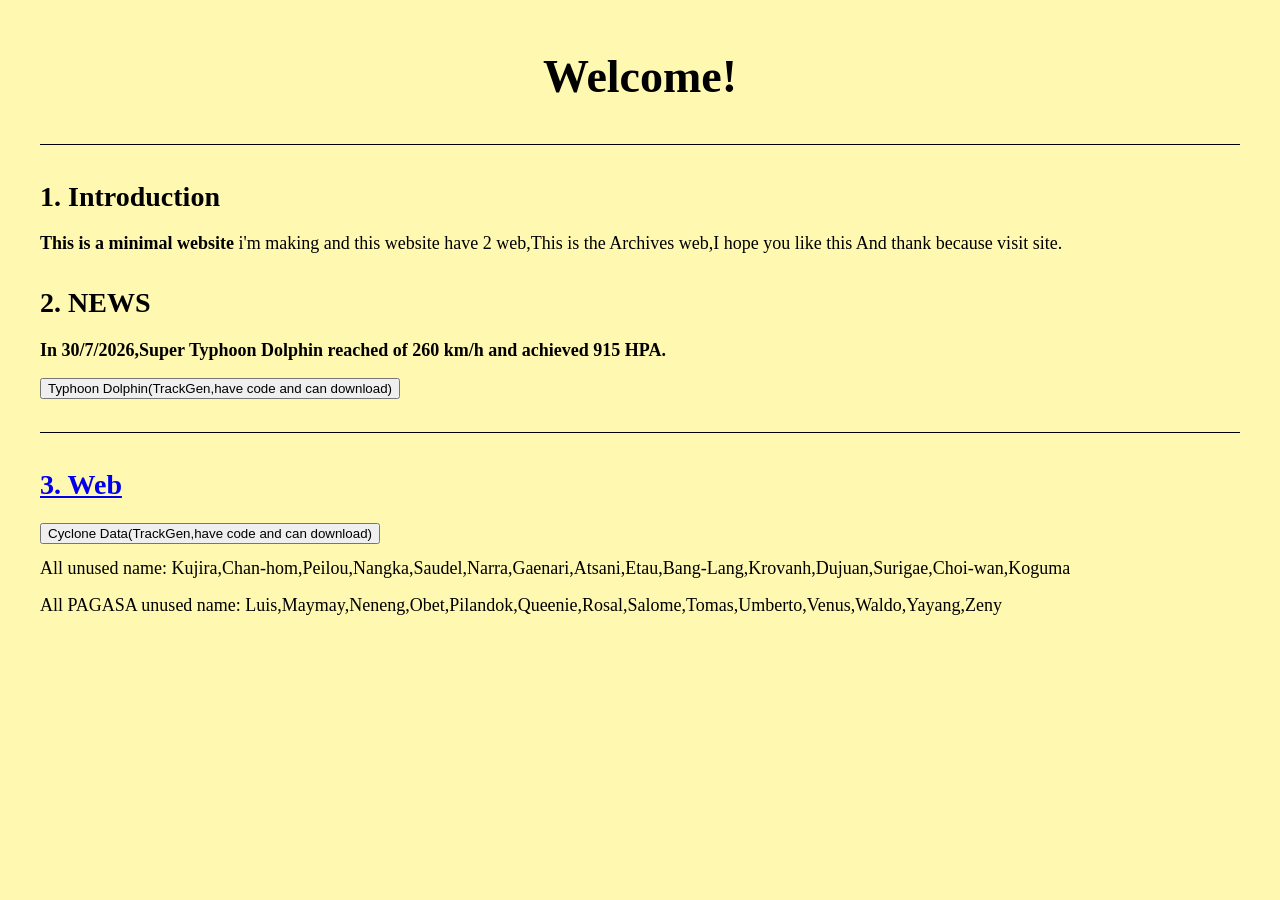
<file: index.html>
<!DOCTYPE html>
<html lang="en">
<head>
    <meta charset="UTF-8">
    <meta name="viewport" content="width=device-width, initial-scale=1.0">
    <title>Home</title>

    <link rel="stylesheet" href="style.css">
</head>
<body>

<header>
    <h1>Welcome!</h1>
</header>

<hr>

<div class="section">

    <h2>1. Introduction</h2>

    <p>
        <b>This is a minimal website</b> i'm making and this website have 2 web,This is the Archives web,I hope you like this
        And thank because visit site.
    </p>
    <h2>2. NEWS</h2>

    <p>
        <b>In 30/7/2026,Super Typhoon Dolphin reached of 260 km/h and achieved 915 HPA.</b>
    </p>

<a href="web2/data2.html">
    <button>Typhoon Dolphin(TrackGen,have code and can download)</button>

</div>

<hr>

<div class="section">

    <h2>3. Web</h2>
    
<a href="web2/data.html">
    <button>Cyclone Data(TrackGen,have code and can download)</button>
</a>
<p>All unused name: Kujira,Chan-hom,Peilou,Nangka,Saudel,Narra,Gaenari,Atsani,Etau,Bang-Lang,Krovanh,Dujuan,Surigae,Choi-wan,Koguma</p>
<p>All PAGASA unused name: Luis,Maymay,Neneng,Obet,Pilandok,Queenie,Rosal,Salome,Tomas,Umberto,Venus,Waldo,Yayang,Zeny</p>

</div>

</body>
</html>
</file>
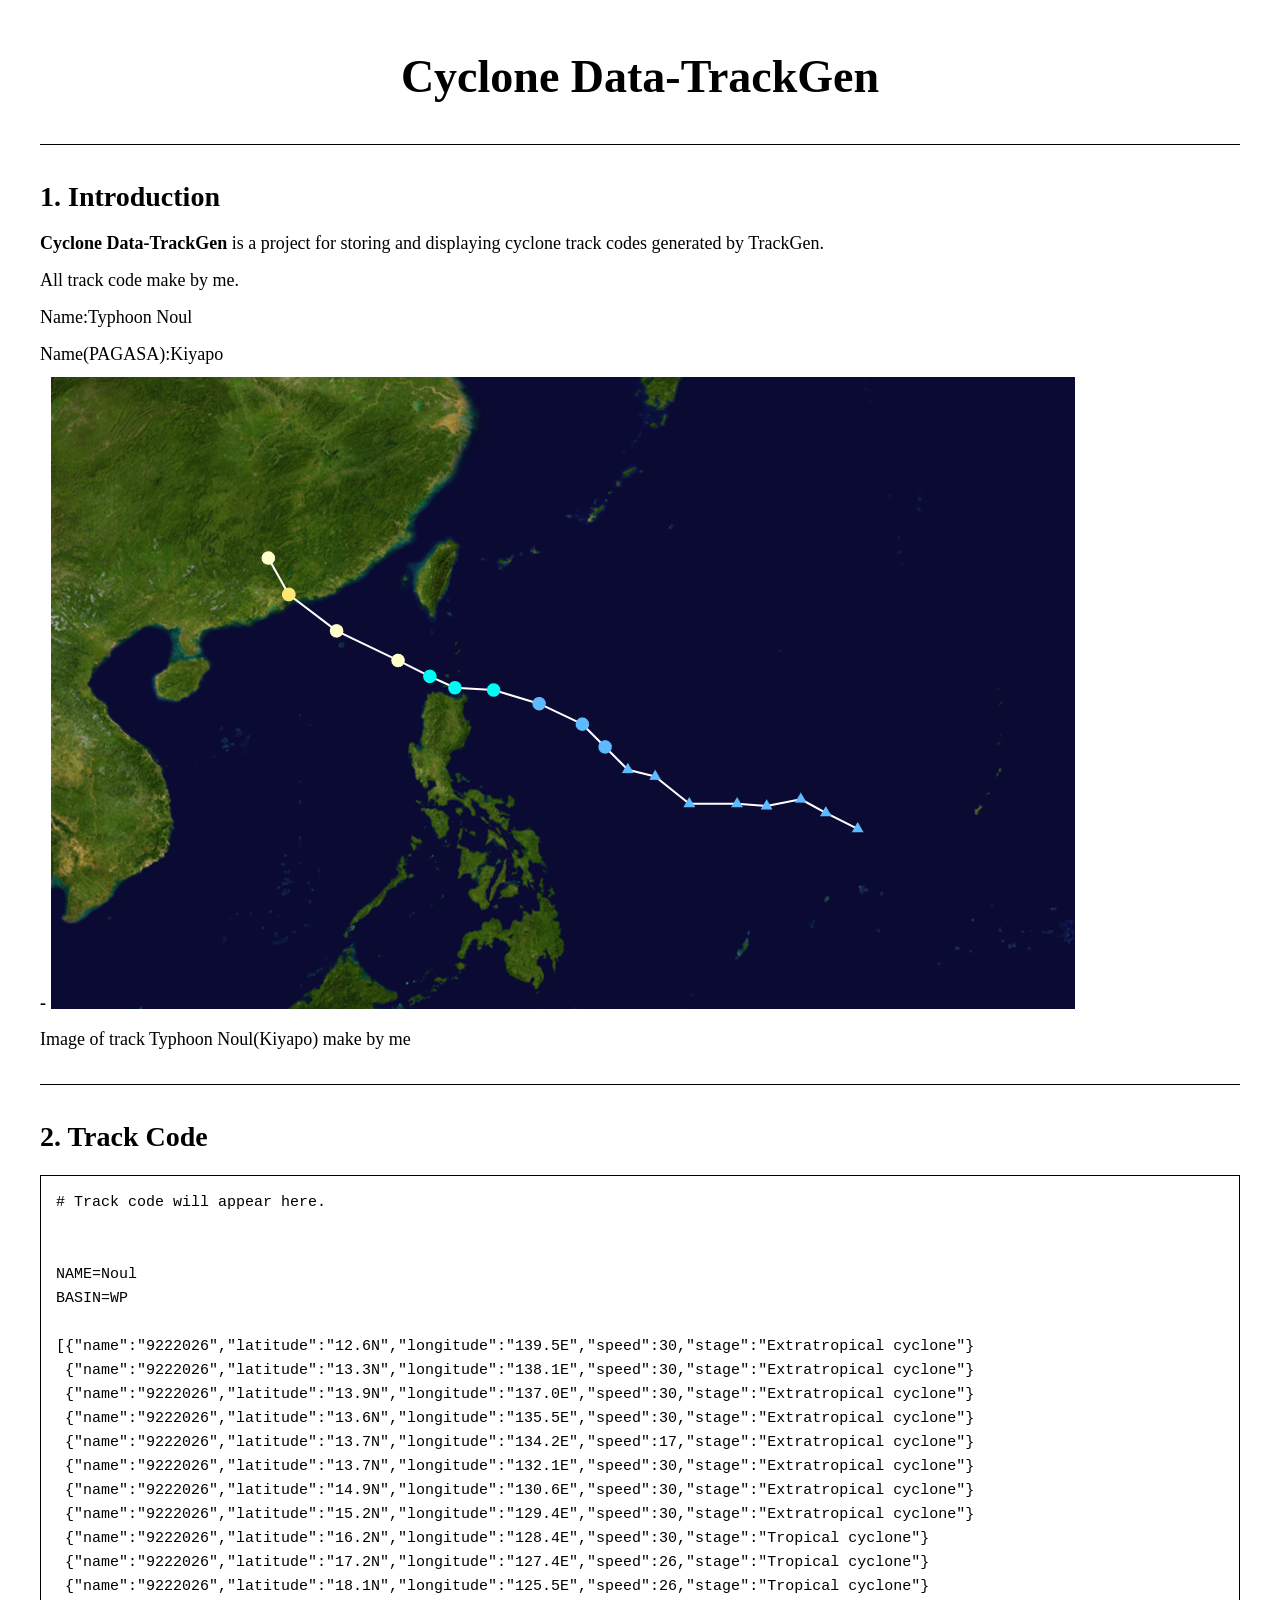
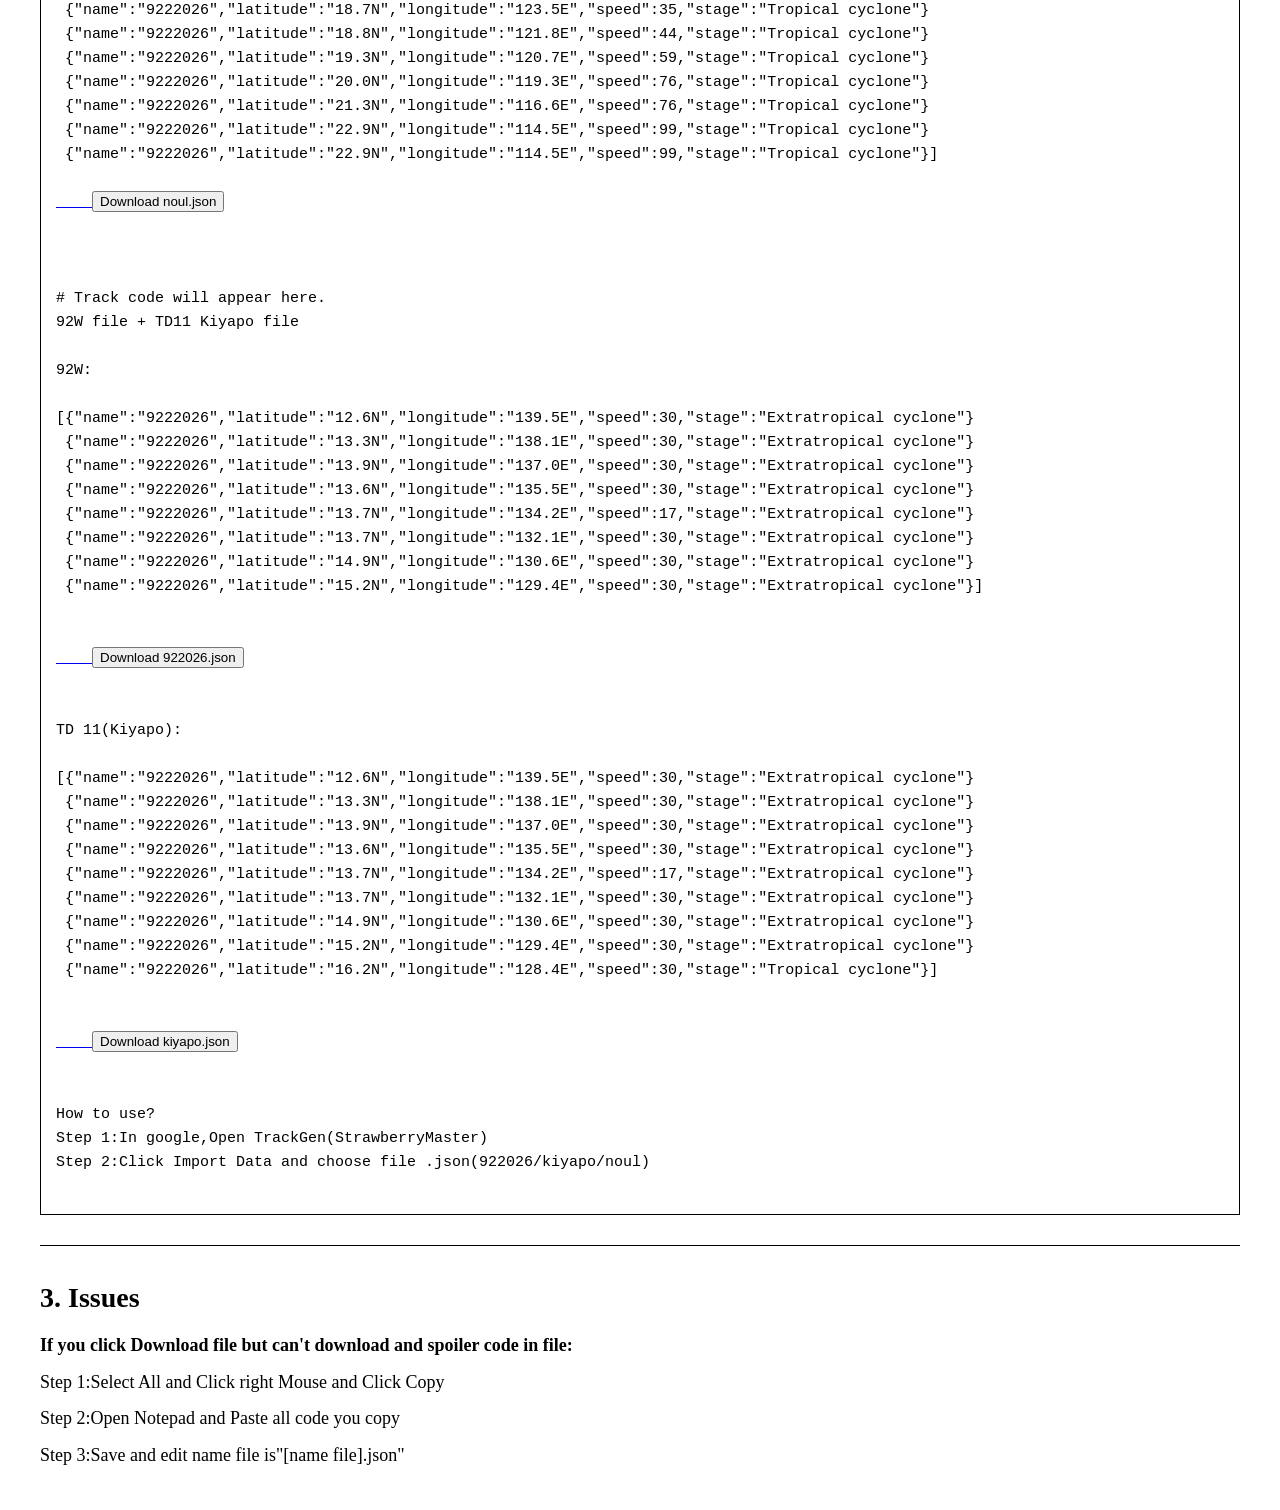
<file: web2/data.html>
<!DOCTYPE html>
<html lang="en">
<head>
    <meta charset="UTF-8">
    <meta name="viewport" content="width=device-width, initial-scale=1.0">
    <title>Cyclone Data-TrackGen</title>

    <link rel="stylesheet" href="style.css">
</head>
<body>

<header>
    <h1>Cyclone Data-TrackGen</h1>
</header>

<hr>

<div class="section">

    <h2>1. Introduction</h2>

    <p>
        <b>Cyclone Data-TrackGen</b> is a project for storing and displaying
        cyclone track codes generated by TrackGen.
    </p>

    <p>
        All track code make by me.
    </p>

    <p>
        Name:Typhoon Noul
    </p>

    <p>
        Name(PAGASA):Kiyapo
    </p>

    <b>-</b>
    
    <img src="image/noul3.png" alt="">

    <p>Image of track Typhoon Noul(Kiyapo) make by me</p>

</div>

<hr>

<div class="section">

    <h2>2. Track Code</h2>

    <pre id="trackCode" class="track-code">
# Track code will appear here.


NAME=Noul
BASIN=WP

[{"name":"9222026","latitude":"12.6N","longitude":"139.5E","speed":30,"stage":"Extratropical cyclone"}
 {"name":"9222026","latitude":"13.3N","longitude":"138.1E","speed":30,"stage":"Extratropical cyclone"}
 {"name":"9222026","latitude":"13.9N","longitude":"137.0E","speed":30,"stage":"Extratropical cyclone"}
 {"name":"9222026","latitude":"13.6N","longitude":"135.5E","speed":30,"stage":"Extratropical cyclone"}
 {"name":"9222026","latitude":"13.7N","longitude":"134.2E","speed":17,"stage":"Extratropical cyclone"}
 {"name":"9222026","latitude":"13.7N","longitude":"132.1E","speed":30,"stage":"Extratropical cyclone"}
 {"name":"9222026","latitude":"14.9N","longitude":"130.6E","speed":30,"stage":"Extratropical cyclone"}
 {"name":"9222026","latitude":"15.2N","longitude":"129.4E","speed":30,"stage":"Extratropical cyclone"}
 {"name":"9222026","latitude":"16.2N","longitude":"128.4E","speed":30,"stage":"Tropical cyclone"}
 {"name":"9222026","latitude":"17.2N","longitude":"127.4E","speed":26,"stage":"Tropical cyclone"}
 {"name":"9222026","latitude":"18.1N","longitude":"125.5E","speed":26,"stage":"Tropical cyclone"}
 {"name":"9222026","latitude":"18.7N","longitude":"123.5E","speed":35,"stage":"Tropical cyclone"}
 {"name":"9222026","latitude":"18.8N","longitude":"121.8E","speed":44,"stage":"Tropical cyclone"}
 {"name":"9222026","latitude":"19.3N","longitude":"120.7E","speed":59,"stage":"Tropical cyclone"}
 {"name":"9222026","latitude":"20.0N","longitude":"119.3E","speed":76,"stage":"Tropical cyclone"}
 {"name":"9222026","latitude":"21.3N","longitude":"116.6E","speed":76,"stage":"Tropical cyclone"}
 {"name":"9222026","latitude":"22.9N","longitude":"114.5E","speed":99,"stage":"Tropical cyclone"}
 {"name":"9222026","latitude":"22.9N","longitude":"114.5E","speed":99,"stage":"Tropical cyclone"}]
<a href="file_data/noul.json" download="noul.json">
    <button>Download noul.json</button>
</a>


# Track code will appear here.
92W file + TD11 Kiyapo file

92W:

[{"name":"9222026","latitude":"12.6N","longitude":"139.5E","speed":30,"stage":"Extratropical cyclone"}
 {"name":"9222026","latitude":"13.3N","longitude":"138.1E","speed":30,"stage":"Extratropical cyclone"}
 {"name":"9222026","latitude":"13.9N","longitude":"137.0E","speed":30,"stage":"Extratropical cyclone"}
 {"name":"9222026","latitude":"13.6N","longitude":"135.5E","speed":30,"stage":"Extratropical cyclone"}
 {"name":"9222026","latitude":"13.7N","longitude":"134.2E","speed":17,"stage":"Extratropical cyclone"}
 {"name":"9222026","latitude":"13.7N","longitude":"132.1E","speed":30,"stage":"Extratropical cyclone"}
 {"name":"9222026","latitude":"14.9N","longitude":"130.6E","speed":30,"stage":"Extratropical cyclone"}
 {"name":"9222026","latitude":"15.2N","longitude":"129.4E","speed":30,"stage":"Extratropical cyclone"}]

<a href="file_data/922026.json" download="922026.json">
    <button>Download 922026.json</button>
</a>

TD 11(Kiyapo):

[{"name":"9222026","latitude":"12.6N","longitude":"139.5E","speed":30,"stage":"Extratropical cyclone"}
 {"name":"9222026","latitude":"13.3N","longitude":"138.1E","speed":30,"stage":"Extratropical cyclone"}
 {"name":"9222026","latitude":"13.9N","longitude":"137.0E","speed":30,"stage":"Extratropical cyclone"}
 {"name":"9222026","latitude":"13.6N","longitude":"135.5E","speed":30,"stage":"Extratropical cyclone"}
 {"name":"9222026","latitude":"13.7N","longitude":"134.2E","speed":17,"stage":"Extratropical cyclone"}
 {"name":"9222026","latitude":"13.7N","longitude":"132.1E","speed":30,"stage":"Extratropical cyclone"}
 {"name":"9222026","latitude":"14.9N","longitude":"130.6E","speed":30,"stage":"Extratropical cyclone"}
 {"name":"9222026","latitude":"15.2N","longitude":"129.4E","speed":30,"stage":"Extratropical cyclone"}
 {"name":"9222026","latitude":"16.2N","longitude":"128.4E","speed":30,"stage":"Tropical cyclone"}]

<a href="file_data/kiyapo.json" download="kiyapo.json">
    <button>Download kiyapo.json</button>
</a>

How to use?
Step 1:In google,Open TrackGen(StrawberryMaster)
Step 2:Click Import Data and choose file .json(922026/kiyapo/noul)
               </pre>
</div>

<hr>

<div class="section">

    <h3>3. Issues</h3>

    <p>
        <b>If you click Download file but can't download and spoiler code in file:</b>
    </p>

    <p>
        Step 1:Select All and Click right Mouse and Click Copy
    </p>

    <p>
        Step 2:Open Notepad and Paste all code you copy
    </p>

    <p>
        Step 3:Save and edit name file is"[name file].json"
    </p>

</div>

</body>
</html>
</file>
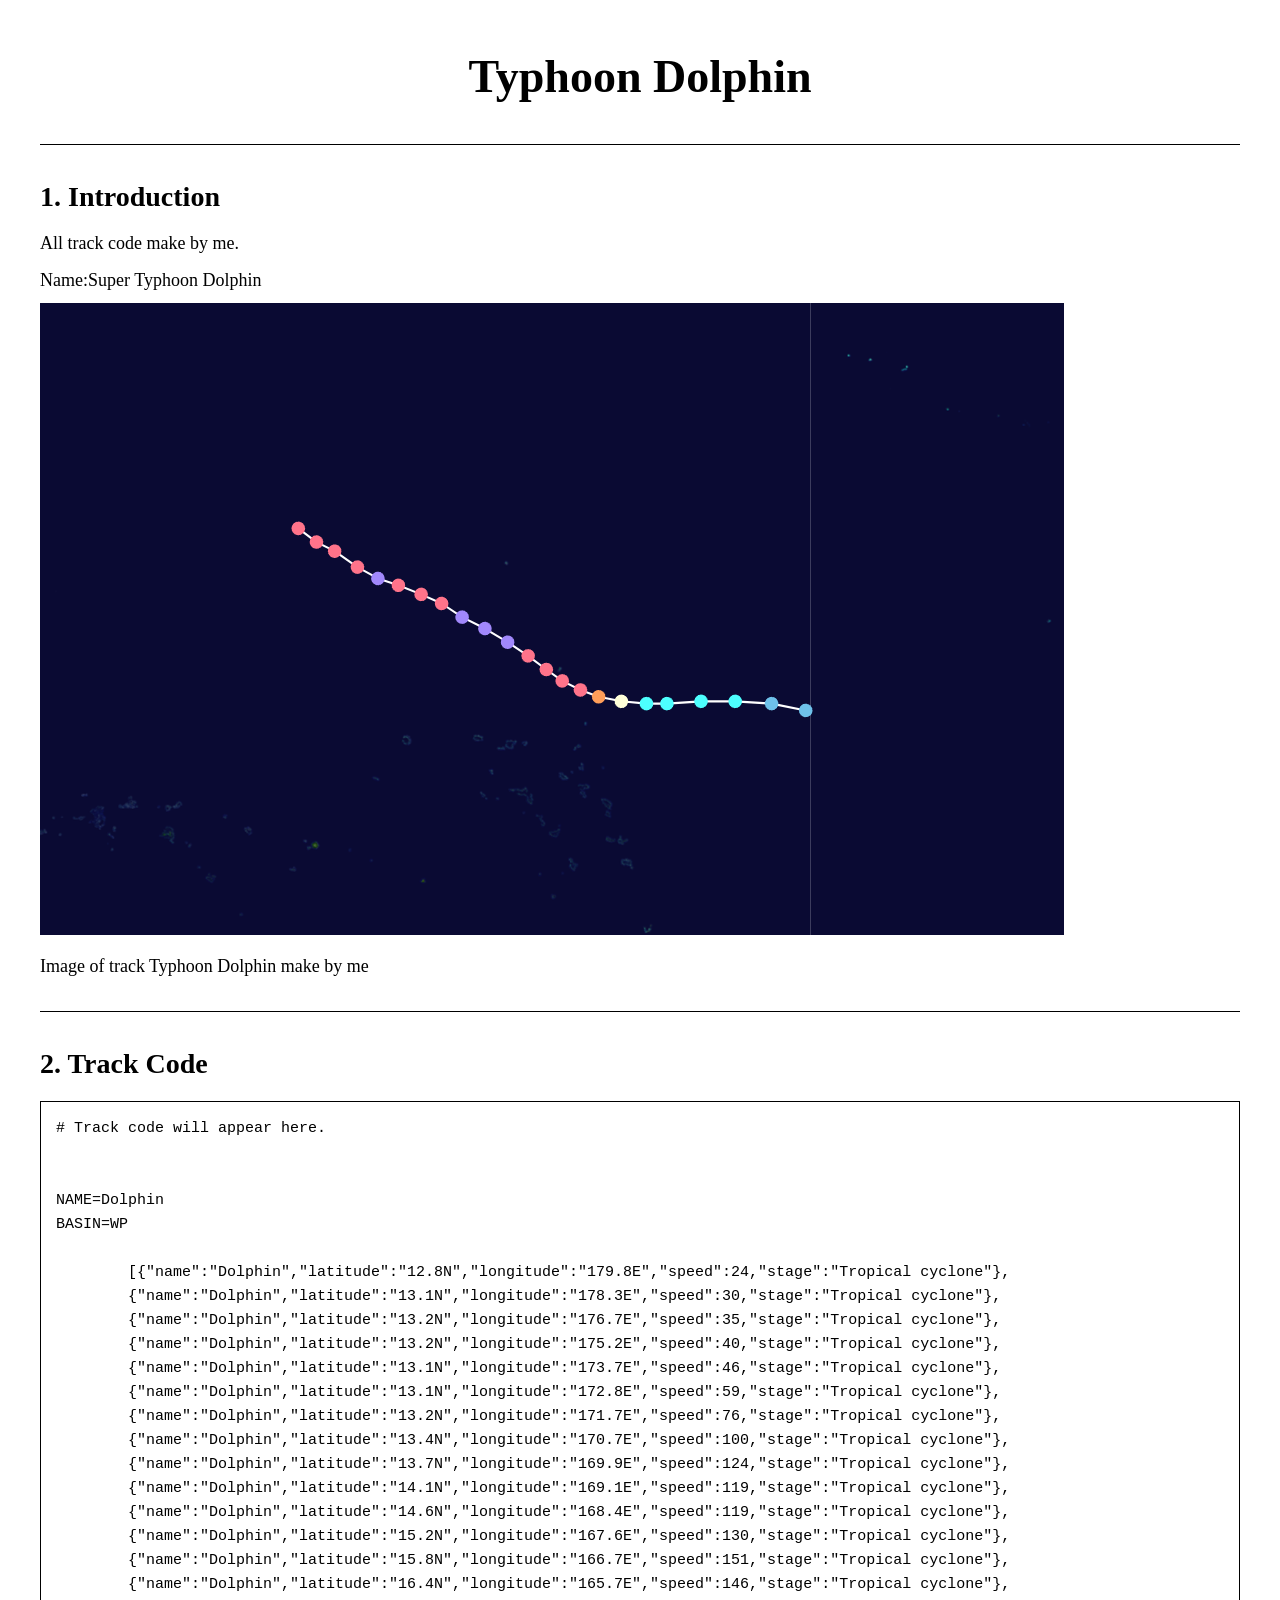
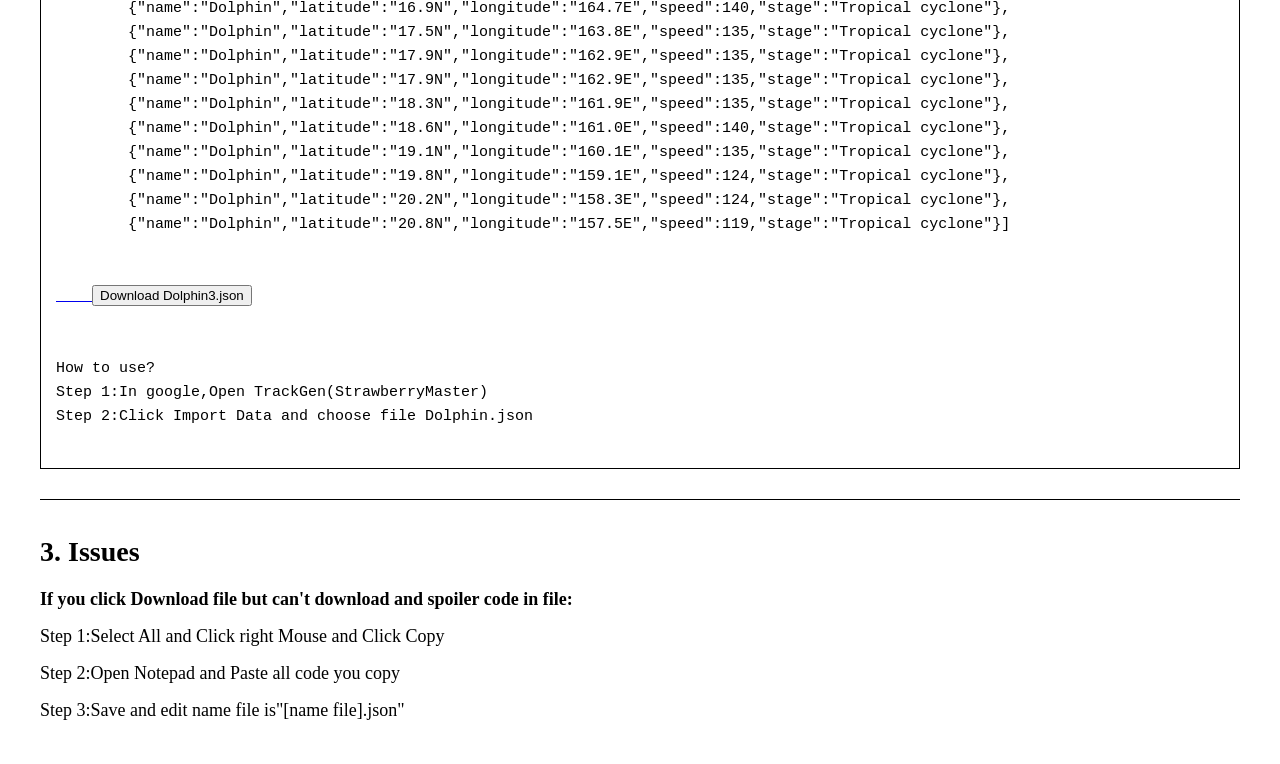
<file: web2/data2.html>
<!DOCTYPE html>
<html lang="en">
<head>
    <meta charset="UTF-8">
    <meta name="viewport" content="width=device-width, initial-scale=1.0">
    <title>Typhoon Dolphin</title>

    <link rel="stylesheet" href="style.css">
</head>
<body>

<header>
    <h1>Typhoon Dolphin</h1>
</header>

<hr>

<div class="section">

    <h2>1. Introduction</h2>

    <p>
        All track code make by me.
    </p>

    <p>
        Name:Super Typhoon Dolphin
    </p>

    <img src="image/dolphin3.png" alt="">

    <p>Image of track Typhoon Dolphin make by me</p>
    
</div>

<hr>

<div class="section">

    <h2>2. Track Code</h2>

    <pre id="trackCode" class="track-code">
# Track code will appear here.


NAME=Dolphin
BASIN=WP

        [{"name":"Dolphin","latitude":"12.8N","longitude":"179.8E","speed":24,"stage":"Tropical cyclone"},
        {"name":"Dolphin","latitude":"13.1N","longitude":"178.3E","speed":30,"stage":"Tropical cyclone"},
        {"name":"Dolphin","latitude":"13.2N","longitude":"176.7E","speed":35,"stage":"Tropical cyclone"},
        {"name":"Dolphin","latitude":"13.2N","longitude":"175.2E","speed":40,"stage":"Tropical cyclone"},
        {"name":"Dolphin","latitude":"13.1N","longitude":"173.7E","speed":46,"stage":"Tropical cyclone"},
        {"name":"Dolphin","latitude":"13.1N","longitude":"172.8E","speed":59,"stage":"Tropical cyclone"},
        {"name":"Dolphin","latitude":"13.2N","longitude":"171.7E","speed":76,"stage":"Tropical cyclone"},
        {"name":"Dolphin","latitude":"13.4N","longitude":"170.7E","speed":100,"stage":"Tropical cyclone"},
        {"name":"Dolphin","latitude":"13.7N","longitude":"169.9E","speed":124,"stage":"Tropical cyclone"},
        {"name":"Dolphin","latitude":"14.1N","longitude":"169.1E","speed":119,"stage":"Tropical cyclone"},
        {"name":"Dolphin","latitude":"14.6N","longitude":"168.4E","speed":119,"stage":"Tropical cyclone"},
        {"name":"Dolphin","latitude":"15.2N","longitude":"167.6E","speed":130,"stage":"Tropical cyclone"},
        {"name":"Dolphin","latitude":"15.8N","longitude":"166.7E","speed":151,"stage":"Tropical cyclone"},
        {"name":"Dolphin","latitude":"16.4N","longitude":"165.7E","speed":146,"stage":"Tropical cyclone"},
        {"name":"Dolphin","latitude":"16.9N","longitude":"164.7E","speed":140,"stage":"Tropical cyclone"},
        {"name":"Dolphin","latitude":"17.5N","longitude":"163.8E","speed":135,"stage":"Tropical cyclone"},
        {"name":"Dolphin","latitude":"17.9N","longitude":"162.9E","speed":135,"stage":"Tropical cyclone"},
        {"name":"Dolphin","latitude":"17.9N","longitude":"162.9E","speed":135,"stage":"Tropical cyclone"},
        {"name":"Dolphin","latitude":"18.3N","longitude":"161.9E","speed":135,"stage":"Tropical cyclone"},
        {"name":"Dolphin","latitude":"18.6N","longitude":"161.0E","speed":140,"stage":"Tropical cyclone"},
        {"name":"Dolphin","latitude":"19.1N","longitude":"160.1E","speed":135,"stage":"Tropical cyclone"},
        {"name":"Dolphin","latitude":"19.8N","longitude":"159.1E","speed":124,"stage":"Tropical cyclone"},
        {"name":"Dolphin","latitude":"20.2N","longitude":"158.3E","speed":124,"stage":"Tropical cyclone"},
        {"name":"Dolphin","latitude":"20.8N","longitude":"157.5E","speed":119,"stage":"Tropical cyclone"}]
    
<a href="file_data/Dolphin3.json" download="Dolphin3.json">
    <button>Download Dolphin3.json</button>
</a>

How to use?
Step 1:In google,Open TrackGen(StrawberryMaster)
Step 2:Click Import Data and choose file Dolphin.json
               </pre>
</div>

<hr>

<div class="section">

    <h3>3. Issues</h3>

    <p>
        <b>If you click Download file but can't download and spoiler code in file:</b>
    </p>

    <p>
        Step 1:Select All and Click right Mouse and Click Copy
    </p>

    <p>
        Step 2:Open Notepad and Paste all code you copy
    </p>

    <p>
        Step 3:Save and edit name file is"[name file].json"
    </p>

</div>

</body>
</html>
</file>
<file: style.css>
body{
    margin:40px;
    background:#fff8b0;
    color:#000000;
    font-family:"Times New Roman", Times, serif;
    font-size:18px;
    line-height:1.6;
}

header{
    text-align:center;
}

header h1{
    margin:0;
    font-size:46px;
    font-weight:bold;
}

hr{
    margin:30px 0;
    border:none;
    border-top:1px solid #000;
}

.section{
    margin-bottom:30px;
}

.section h2{
    font-size:28px;
    margin-bottom:10px;
}

.section p{
    margin:8px 0;
    text-align:justify;
}

.track-code{
    border:1px solid #000;
    padding:15px;
    background:#fff;
    color:#000;
    font-family:"Courier New", monospace;
    font-size:15px;
    white-space:pre-wrap;
    overflow-x:auto;
    min-height:300px;
}

.section h3{
    font-size:28px;
    margin-bottom:10px;
</file>
<file: web2/style.css>
body{
    margin:40px;
    background:#ffffff;
    color:#000000;
    font-family:"Times New Roman", Times, serif;
    font-size:18px;
    line-height:1.6;
}

header{
    text-align:center;
}

header h1{
    margin:0;
    font-size:46px;
    font-weight:bold;
}

hr{
    margin:30px 0;
    border:none;
    border-top:1px solid #000;
}

.section{
    margin-bottom:30px;
}

.section h2{
    font-size:28px;
    margin-bottom:10px;
}

.section p{
    margin:8px 0;
    text-align:justify;
}

.track-code{
    border:1px solid #000;
    padding:15px;
    background:#fff;
    color:#000;
    font-family:"Courier New", monospace;
    font-size:15px;
    white-space:pre-wrap;
    overflow-x:auto;
    min-height:300px;
}

.section h3{
    font-size:28px;
    margin-bottom:10px;
</file>
